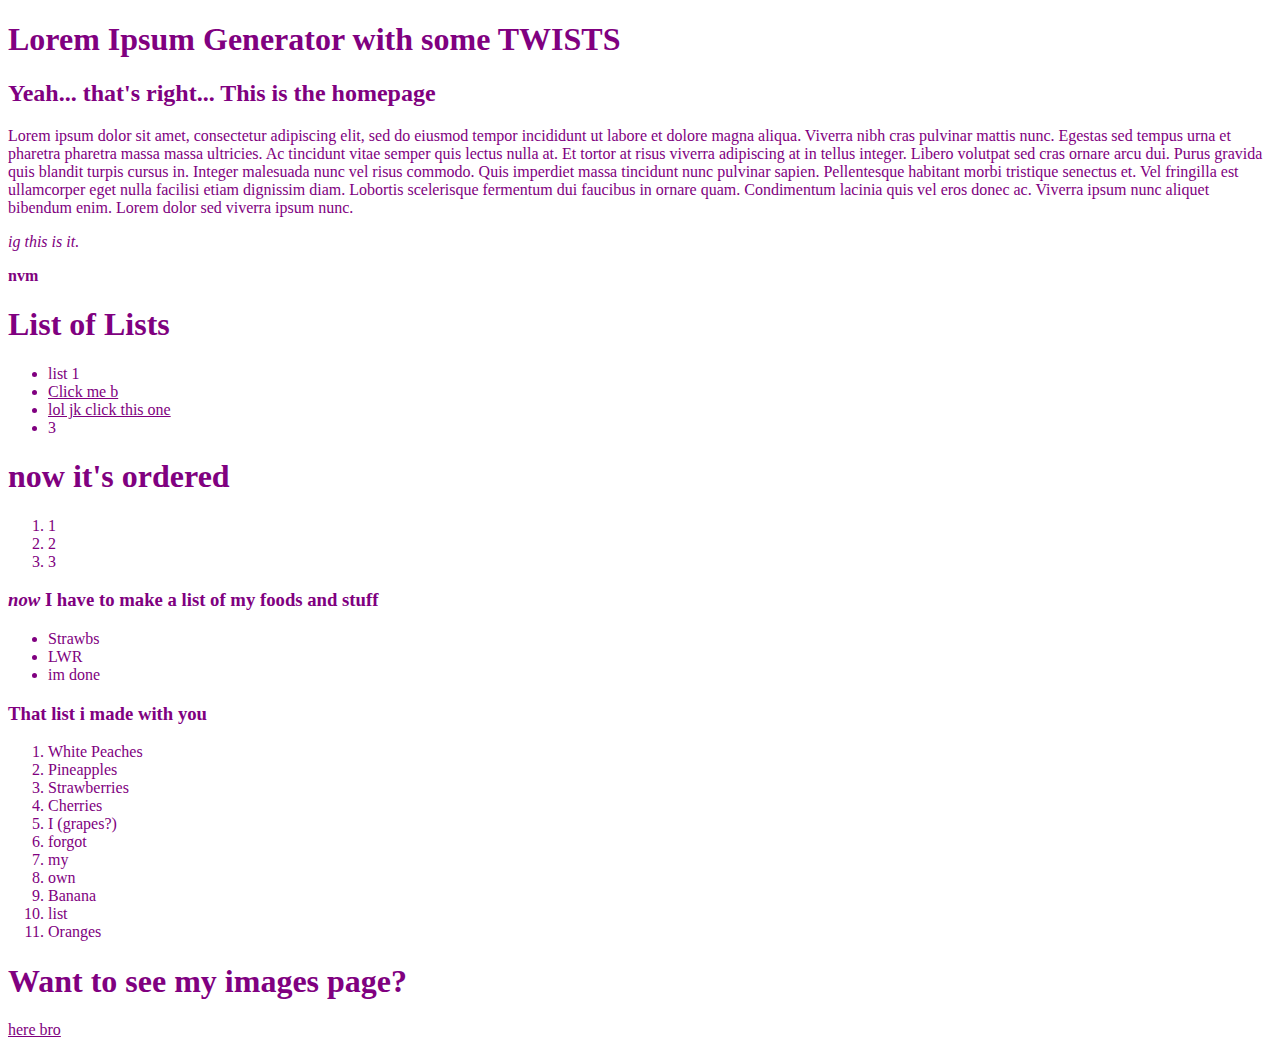
<file: index.html>
<!DOCTYPE html>
<html lang="en" >
    <head>
        <meta charset="utf-8">
        <link rel="stylesheet" href="./styles.css" />
        <title>Lorem Ipsum Generator with some TWISTS</title>
    </head>
    <body>
        <h1>Lorem Ipsum Generator with some TWISTS</h1>
        <h2>Yeah... that's right... This is the homepage</h2>
        <p>Lorem ipsum dolor sit amet, consectetur adipiscing elit, sed do eiusmod tempor incididunt ut labore et dolore magna aliqua. Viverra nibh cras pulvinar mattis nunc. Egestas sed tempus urna et pharetra pharetra massa massa ultricies. Ac tincidunt vitae semper quis lectus nulla at. Et tortor at risus viverra adipiscing at in tellus integer. Libero volutpat sed cras ornare arcu dui. Purus gravida quis blandit turpis cursus in. Integer malesuada nunc vel risus commodo. Quis imperdiet massa tincidunt nunc pulvinar sapien. Pellentesque habitant morbi tristique senectus et. Vel fringilla est ullamcorper eget nulla facilisi etiam dignissim diam. Lobortis scelerisque fermentum dui faucibus in ornare quam. Condimentum lacinia quis vel eros donec ac. Viverra ipsum nunc aliquet bibendum enim. Lorem dolor sed viverra ipsum nunc.</p>
    <!---Why tf is this so long-->
        <p><em>ig this is it.</em></p>
        <p><strong>nvm</strong></p>
        <h1>List of Lists</h1>
        <ul>
            <li>list 1</li>
            <li><a href="./images/cat.jpg">Click me b</a></li>
            <li><a href="./pages/about.html">lol jk click this one</a></li>
            <li>3</li>
        </ul>
        <h1>now it's ordered</h1>
        <ol>
            <li>1</li>
            <li>2</li>
            <li>3</li>
        </ol>
        <h3><em>now</em> I have to make a list of my foods and stuff</h3>
        <ul>
            <li>Strawbs</li>
            <li>LWR</li>
            <li>im done</li>
        </ul>
        <h3>That list i made with you</h3>
        <ol>
            <li>White Peaches</li>
            <li>Pineapples</li>
            <li>Strawberries</li>
            <li>Cherries</li>
            <li>I (grapes?)</li>
            <li>forgot</li>
            <li>my</li>
            <li>own</li>
            <li>Banana</li>
            <li>list</li>
            <li>Oranges</li>
        </ol>
        <h1>Want to see my images page?</h1>
        <p><a href="./pages/image-collection.html">here bro</a></p>
    </body>
</html>
</file>
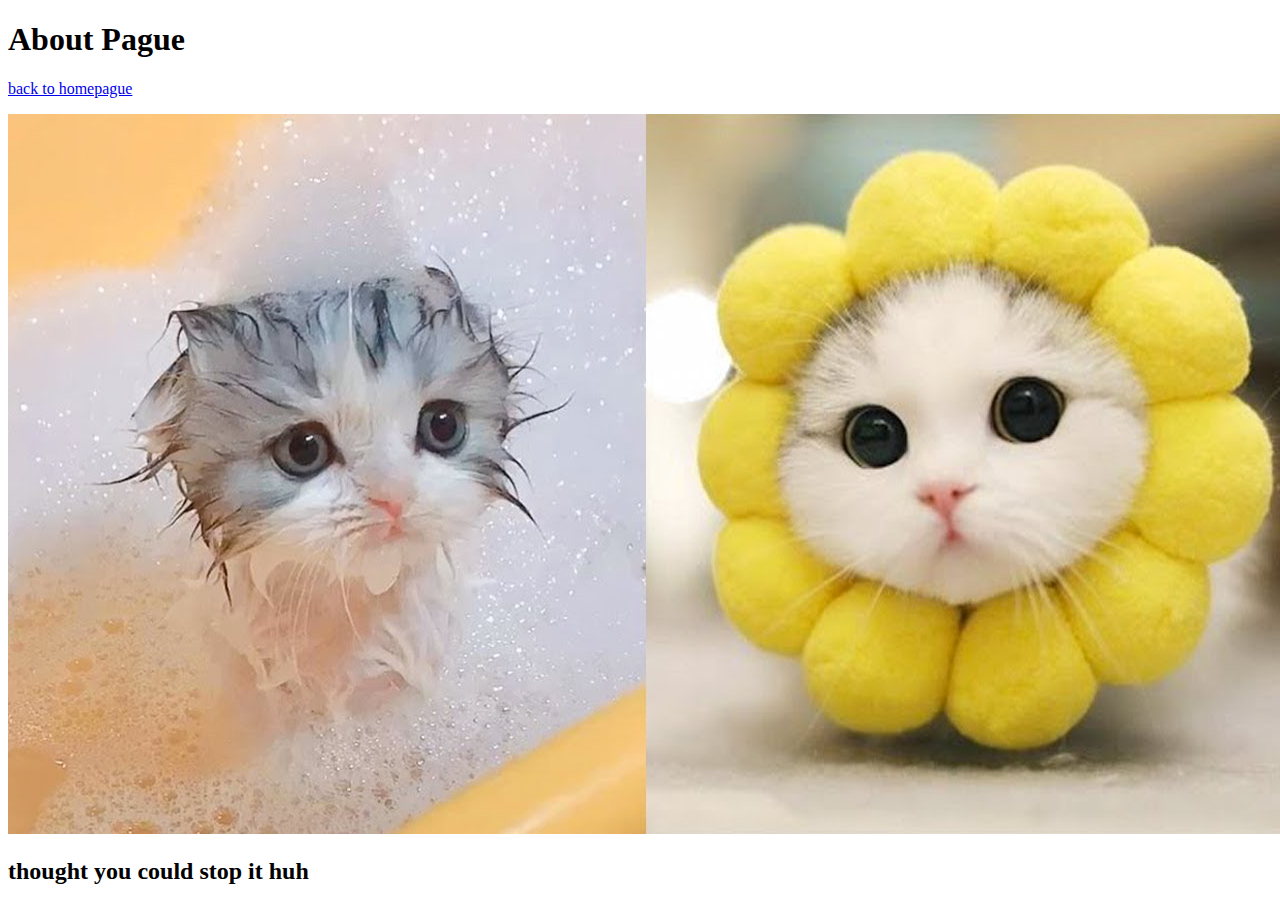
<file: pages/about.html>
<!DOCTYPE html>
<html lang="en">
    <head>
        <meta charset="utf-8">
        <title>About Max</title>
    </head>
    <body>
        <h1>About Pague</h1>
        <a href="/index.html">back to homepague </a>
        <p><img src="../images/cat.jpg" alt="kitty"></p>
        <h2>thought you could stop it huh</h2>
    </body>
</html>
</file>
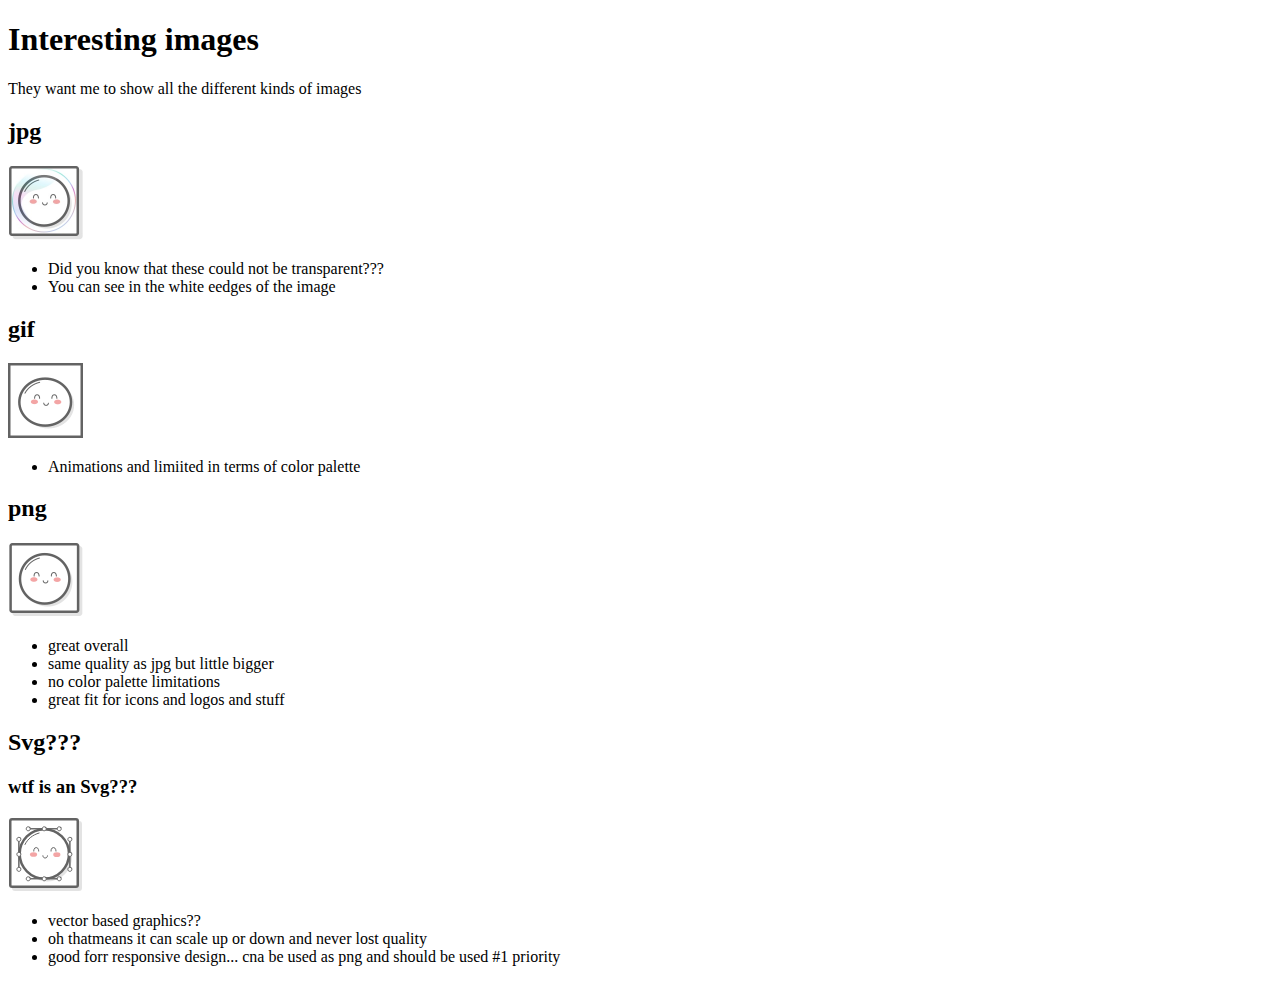
<file: pages/image-collection.html>
<!DOCTYPE html>
<html lang="en">
    <head>
        <meta charset="utf-8">
        <title>Interesting images</title>
    </head>
    <body>
        <h1>Interesting images</h1>
        <p>They want me to show all the different kinds of images</p>
       
        <!---Jpg-->
        <h2>jpg</h2>
        <img src="../images/mochi.jpg" alt="jpg" width="75">
        <ul>
            <li>Did you know that these could not be transparent???</li>
            <li>You can see in the white eedges of the image</li>
        </ul>
       
        <!---gif-->        
        <h2>gif</h2>
        <img src="../images/mochi.gif" alt="gif" width="75">
        <ul>
            <li>Animations and limiited in terms of color palette</li>
        </ul>
        
        <!---png-->
        <h2>png</h2>
        <img src="../images/mochi.png" alt="png" width="75">
        <ul>
            <li>great overall</li>
            <li>same quality as jpg but little bigger</li>
            <li>no color palette limitations</li>
            <li>great fit for icons and logos and stuff</li>
        </ul>
        
        <!--svg-->
        <h2>Svg???</h2>
        <h3>wtf is an Svg???</h3>
        <img src="../images/mochi.svg" alt="svg"   width="75">
        <ul>
            <li>vector based graphics??</li>
            <li>oh thatmeans it can scale up or down and never lost quality</li>
            <li>good forr responsive design... cna be used as png and should be used #1 priority</li>
        </ul>
    </body>
</html>
</file>
<file: styles.css>
* {
    color: purple;
}
</file>
